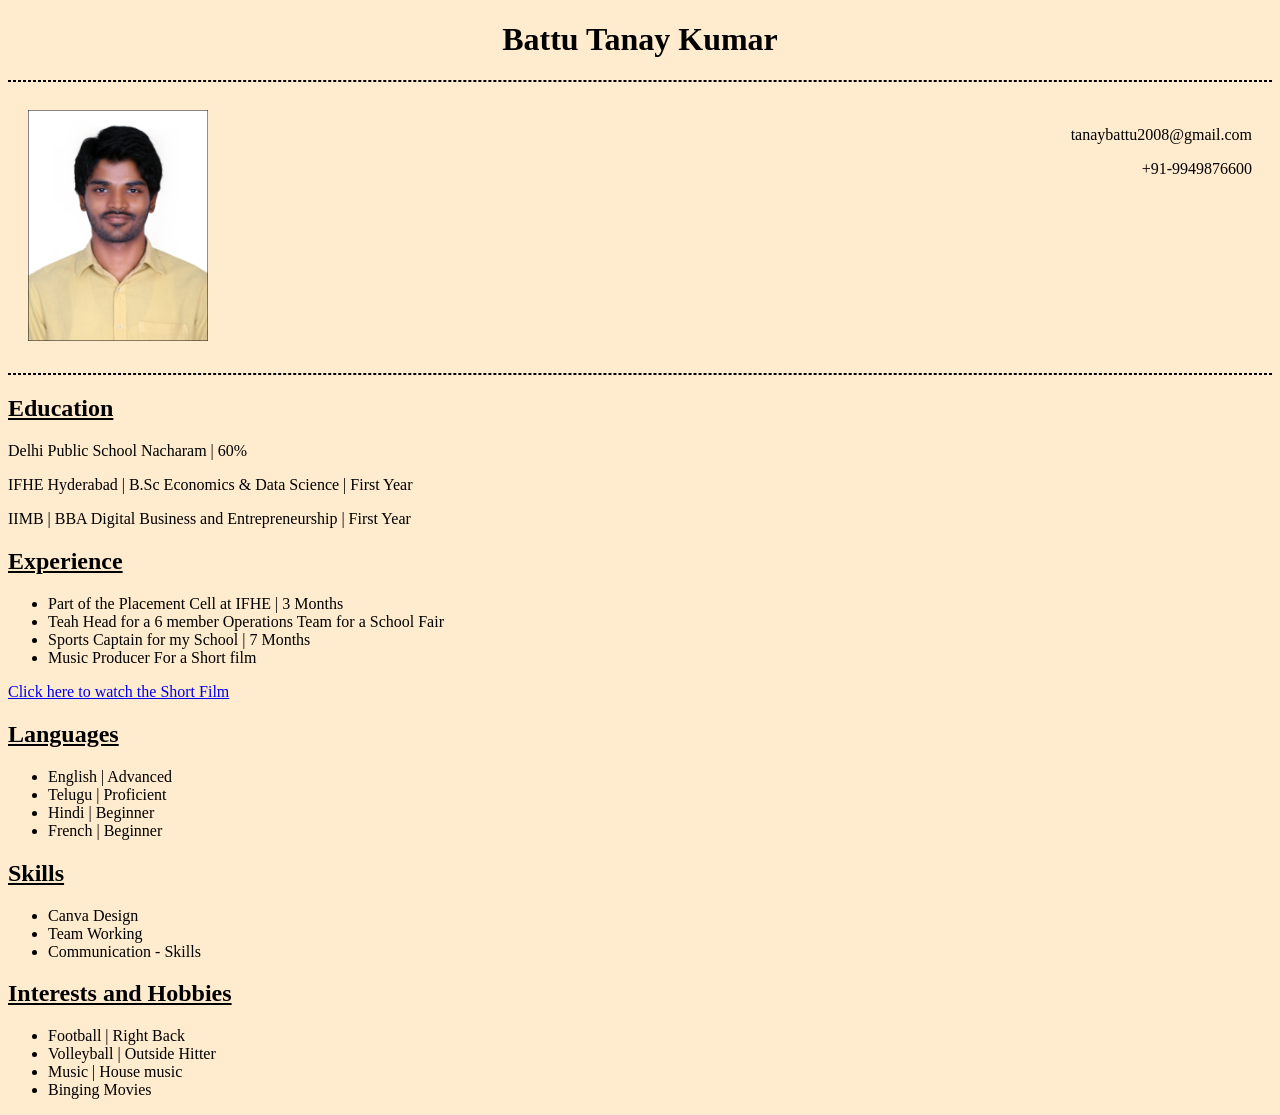
<file: index.html>
<!doctype html>
<html lang="en">
    <head>
        <title>Battu Tanay Kumar - Resume</title>
        <link rel="stylesheet" href="./Resume.css" />
    </head>
    <body>
        
            <h1>Battu Tanay Kumar</h1>
            <hr />
            <div class="header-row">  
            <img src="./Images/Passport Photo.jpeg" alt="Photo" width="180px"> 
            <div class="info">
            <p>tanaybattu2008@gmail.com</p>
            <p>+91-9949876600</p>
            </div>
            </div>
            <hr>    
            <h2>Education</h2>
            <p>Delhi Public School Nacharam | 60%</p>
            <p>IFHE Hyderabad | B.Sc Economics & Data Science | First Year</p>
            <p>IIMB | BBA Digital Business and Entrepreneurship | First Year</p>

            <h2>Experience</h2>
            <ul>
                <li>Part of the Placement Cell at IFHE | 3 Months</li>
                <li>Teah Head for a 6 member Operations Team for a School Fair</li>
                <li>Sports Captain for my School | 7 Months</li>
                <li>Music Producer For a Short film</li>
            </ul>
            <nav>   
                <a href="./Short film.html">Click here to watch the Short Film</a>
            </nav>
        </section>
        <section>
            <h2>Languages</h2>
            <ul>    
                <li>English | Advanced</li>
                <li>Telugu | Proficient</li>
                <li>Hindi | Beginner</li>
                <li>French | Beginner</li>
            </ul>
        </section>
        <section> 
            <h2>Skills</h2>
            <ul>
                <li>Canva Design</li>
                <li>Team Working</li>
                <li>Communication - Skills</li>
            </ul>
        </section>
        <section>
            <h2>Interests and Hobbies</h2>
            <ul>
            <li>Football | Right Back</li>
            <li>Volleyball | Outside Hitter</li>
            <li>Music | House music</li>
            <li>Binging Movies</li>
            </ul>
        </section>
    </body>
</html>
</file>
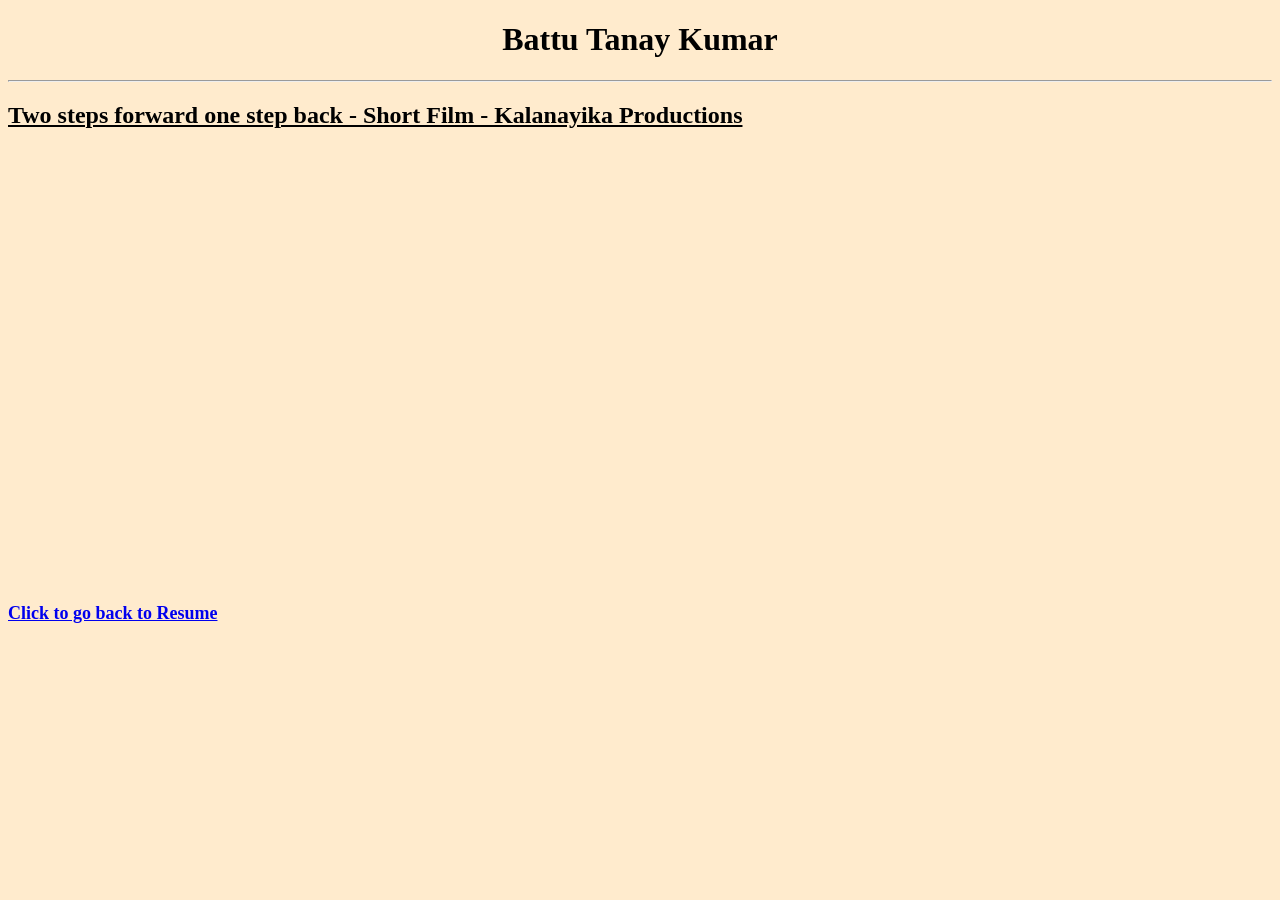
<file: Short film.html>
<!doctype html>
<html lang="en">
    <head>
        <title>Battu Tanay Kumar - Resume</title>
        <link rel="stylesheet" href="./Short Film.css" />
    </head>

    <h1>Battu Tanay Kumar</h1>
    <hr />
    <h2 class="h2">
        Two steps forward one step back - Short Film - Kalanayika Productions
    </h2>
    <body>
        <iframe
            width="560"
            height="450"
            src="https://www.youtube.com/embed/K1tAcGK9RaY?si=he3h3Hu9kofl_Cys?autoplay=0&mute=50"
            title="YouTube video player"
            frameborder="0"
            allow="
                accelerometer;
                autoplay;
                clipboard-write;
                encrypted-media;
                gyroscope;
                picture-in-picture;
                web-share;
            "
            referrerpolicy="strict-origin-when-cross-origin"
            allowfullscreen
        ></iframe>

        <nav>
            <a class="Redirect" href="./index.html">Click to go back to Resume</a>
        </nav>
    </body>
</html>
</file>
<file: Resume.css>
h1 {
text-align: center;
font-weight: bold;
font-family: 'Times New Roman', Times, serif;
}


.Mail-Phone
{
    text-align: right;
    font-weight: bold;
}

h2 {
text-align: left;
font-family: 'Times New Roman', Times, serif; 
text-decoration: underline;
}

* {
background-color: blanchedalmond;

}

.bio-data {
    font-weight: bold;
    font-family: 'Lucida Sans', 'Lucida Sans Regular', 'Lucida Grande', 'Lucida Sans Unicode', Geneva, Verdana, sans-serif;
    font-size: medium;
    color: rgb(0, 0, 0);
}

hr {border-style: dashed;}


.header-row {
  align-items: left;    
  gap: 20px;              
  padding: 20px;
}


.info {
text-align: right;
float: right;
}
</file>
<file: Short Film.css>
h1 {
text-align: center;
font-weight: bold;
font-family: 'Times New Roman', Times, serif;
}



.h2 {
    font-weight: bold;
    font-family: 'Times New Roman', Times, serif;
    text-decoration: underline;
}

.Redirect {
    font-weight: bold;
    font-family: 'Times New Roman', Times, serif;
    font-size: large;
}

* {
    background-color: blanchedalmond;
}
</file>
